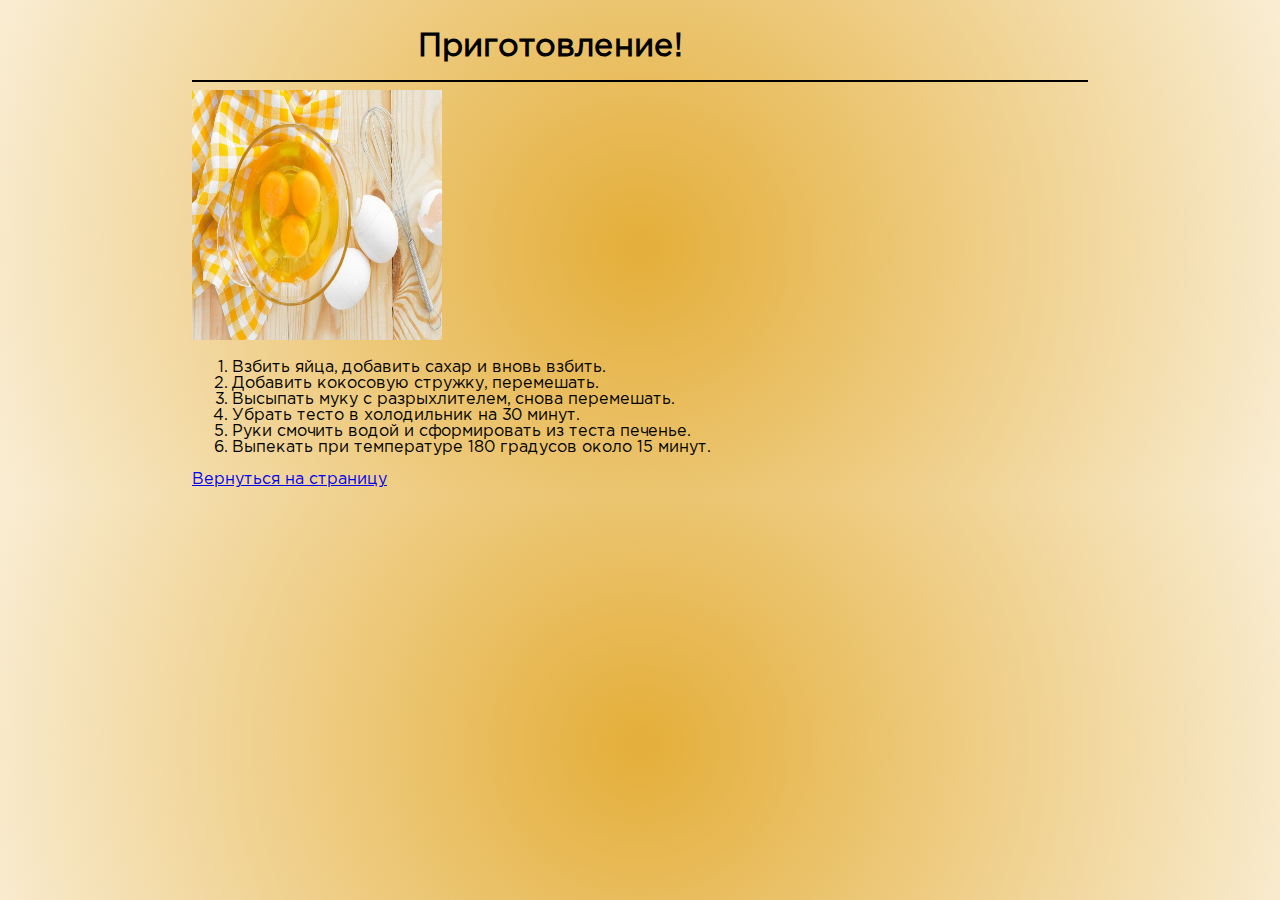
<file: main.html>
<!DOCTYPE html>
<html lang="en">
<head>
    <meta charset="UTF-8">
    <meta name="viewport" content="width=device-width, initial-scale=1.0">
    <meta http-equiv="X-UA-Compatible" content="ie=edge">
    <link rel="stylesheet" href="css/main.css">
    <title>reсipe</title>
</head>
<body id=page>
<header class="head">
    <h1><p>Приготовление!</p></h1>
</header>
<hr color="black" size="2">
<div class="page-picture">
        <img src="picture/egg.png" width="250" height="250" alt="egg">
</div>
    
    <div class="reсipe-table">
        <ol class="border-table">
            <li>Взбить яйца, добавить сахар и вновь взбить.</li>
            <li>Добавить кокосовую стружку, перемешать.</li>
            <li>Высыпать муку с разрыхлителем, снова перемешать.</li>
            <li>Убрать тесто в холодильник на 30 минут.</li>
            <li>Руки смочить водой и сформировать из теста печенье.</li>
            <li>Выпекать при температуре 180 градусов около 15 минут.</li>
        </ol>
    </div>
<footer>
        <a class="footer-link" href="index.html">Вернуться на страницу</a>
</footer>
</body>
</html>
</file>
<file: css/main.css>
body {
    width:70%; 
    margin-left:15%; 
    margin-right:15%;
    background: radial-gradient(55em, rgb(228, 174, 57), rgba(0, 0, 0, 0));
}
@font-face {
    font-family: 'Gotham Pro Regular';
    src: url('../webfonts/GothamPro.eot');
    src: url('../webfonts/GothamPro.eot?#iefix') format('embedded-opentype'),
    url('../webfonts/GothamPro.woff') format('woff'),
    url('../webfonts/GothamPro.ttf') format('truetype');
    font-weight: normal;
    font-style: normal;
}
html{
    font-family: 'Gotham Pro Regular';
}
h1.recipe-title{
    font-size: 40px;
    text-align: center;
    color: chocolate;
}
h1.recipe-description{
    font-size: 20px;
    text-align: center;
    color: chocolate;
}
header {
    width: 100%;
}
.recipe-picture{
    text-align: center;
}
.ingredients {
    background-color: #d9e0a6;
    border: dotted 3px;
}
.ingredients table{
    width:70%; 
    margin-left:15%; 
    margin-right:15%;
}
.header-list__list li{
    list-style-type: none;
}
.table-header{
    color: #d84c00;
    font-size: 125%;
    font-weight: bold;
}
.ingredients__ingredients-table .line-light{
    background: #e5eac2;
}
.ingredients__ingredients-table td{
    padding-top: 3px;
    padding-bottom: 3px;
}
.head{
    width: 80%;
    height: 40px;
    text-align: center;
}
</file>
